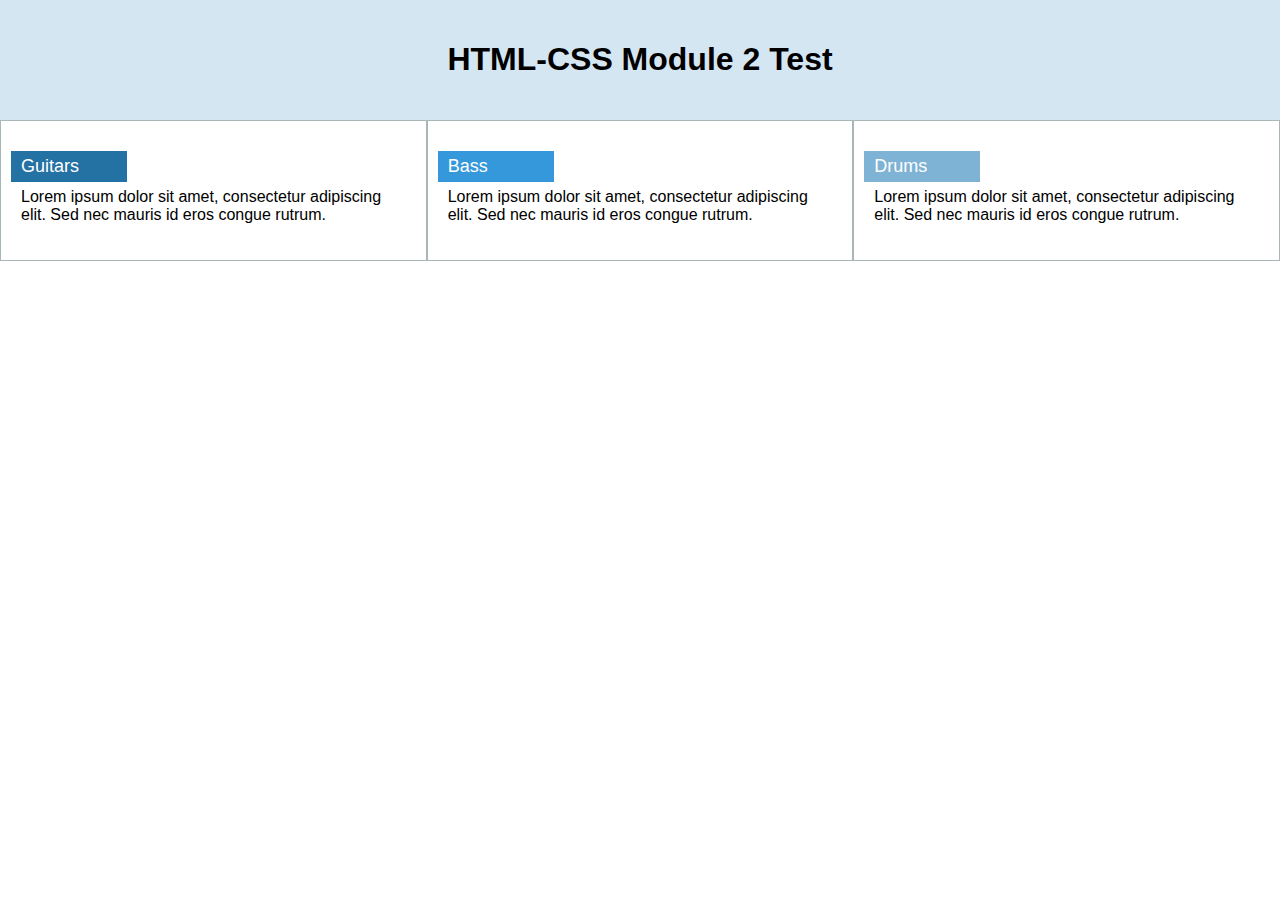
<file: Module2_test/index.html>
<!DOCTYPE html>
<html lang="en">
<head>
  <meta charset="UTF-8">
  <meta name="viewport" content="width=device-width, initial-scale=1.0">
  <link rel="stylesheet" href="css/style.css">
  <title>HTML-CSS Module 2 Test</title>
</head>
<body>
  <header>
    <h1>HTML-CSS Module 2 Test</h1>
  </header>
  
  <div class="container">
  <section class="section1">
    <div class="section-title">Guitars</div>
    <p>Lorem ipsum dolor sit amet, consectetur adipiscing elit. Sed nec mauris id eros congue rutrum.</p>
  </section>

  <section class="section2">
    <div class="section-title-2">Bass</div>
    <p>Lorem ipsum dolor sit amet, consectetur adipiscing elit. Sed nec mauris id eros congue rutrum.</p>
  </section>

  <section class="section3">
    <div class="section-title-3">Drums</div>
    <p>Lorem ipsum dolor sit amet, consectetur adipiscing elit. Sed nec mauris id eros congue rutrum.</p>
  </section>
  </div>

</body>
</html>
</file>
<file: Module2_test/css/style.css>
body {
  font-family: Arial, sans-serif;
  margin: 0;
  padding: 0;
  box-sizing: border-box;
}

header {
  background-color: #D4E6F1;
  text-align: center;
  padding: 20px 0;
}

header h1 {
  font-size: 32px;
}

section {
  border: 1px solid #AAB7B8;
  padding: 20px;
  box-sizing: border-box;
  width: 100%;
}

.container {
  display: flex;
  flex-wrap: wrap;
}

.section-title {
  position: relative;
  top: 10px;
  right: 10px;
  background-color: #2471A3;
  padding: 5px 10px;
  color: #fff;
  font-size: 18px;
  width: 25%;
}

.section-title-2 {
  position: relative;
  top: 10px;
  right: 10px;
  background-color: #3498DB;
  padding: 5px 10px;
  color: #fff;
  font-size: 18px;
  width: 25%;
}

.section-title-3 {
  position: relative;
  top: 10px;
  right: 10px;
  background-color: #7FB3D5;
  padding: 5px 10px;
  color: #fff;
  font-size: 18px;
  width: 25%;
}

/* Desktop View */
@media screen and (min-width: 992px) {
  section {
    width: 33.3333%;
    float: left;
  }
}

/* Tablet View */
@media screen and (min-width: 768px) and (max-width: 991px) {
  .section1, .section2 {
    width: 50%;
    float: left;
  }
  .section3 {
    width: 100%;
  }
}

/* Mobile View */
@media screen and (max-width: 767px) {
  section {
    width: 100%;
  }
}
</file>
